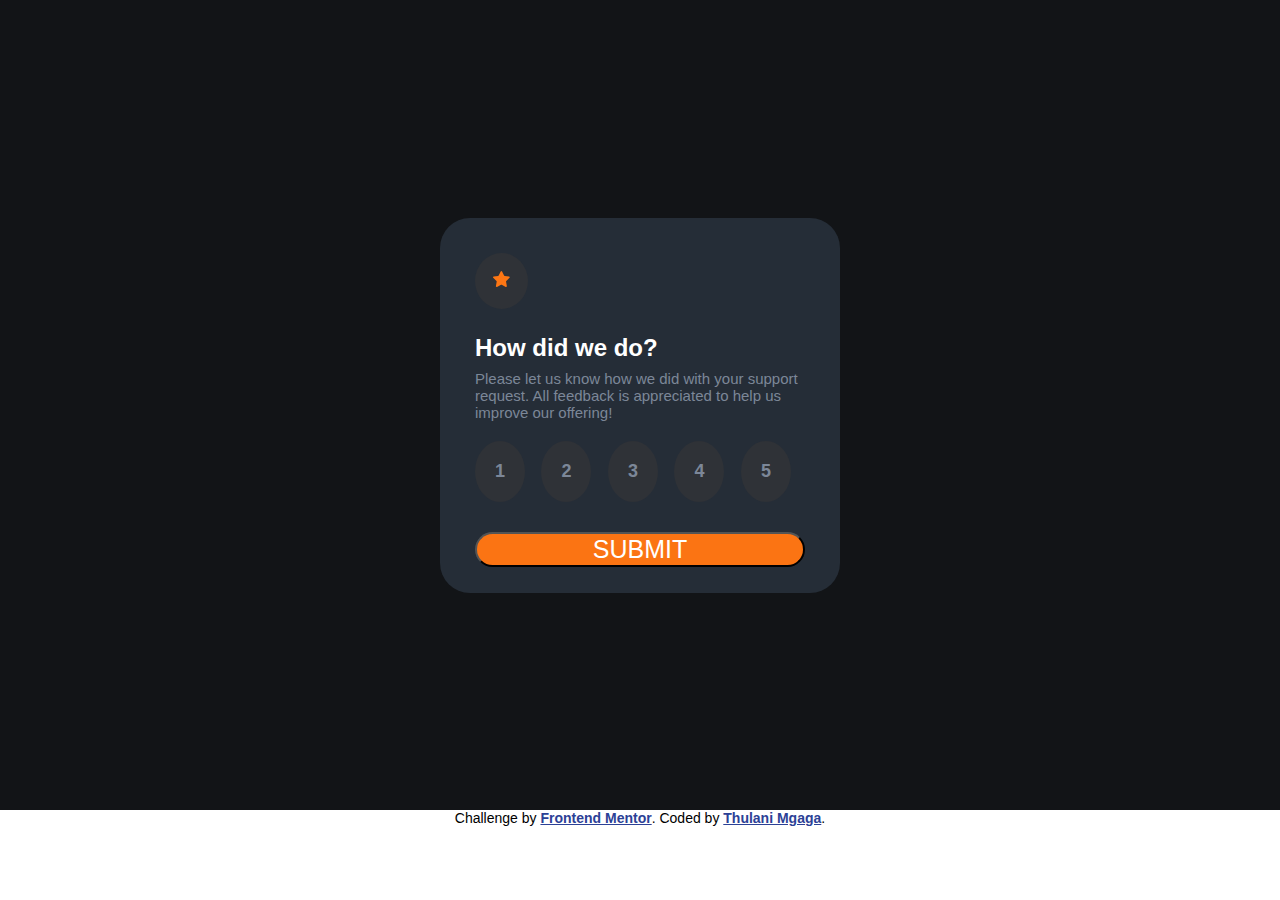
<file: index.html>
<!DOCTYPE html>
<html lang="en">
<head>
  <meta charset="UTF-8">
  <meta name="viewport" content="width=device-width, initial-scale=1.0">

  <link rel="icon" type="image/png" sizes="32x32" href="./images/favicon-32x32.png">
  <link rel="stylesheet" href="/style/index.css">
  
  <title>Frontend Mentor | Interactive rating component</title>
</head>
<body>

  <!-- Rating state start -->

  <div class="container">
    <div class="ratingCard1">
      <div class="starWrapper">
        <img src="/images/icon-star.svg">
      </div>
      <div class="statement">
        <h1>How did we do?</h1>
        <p>
          Please let us know how we did with your support request. All feedback is appreciated 
          to help us improve our offering!
        </p>
      </div>
      <div class="numberRating">
        <input type="button" value="1" onclick="rate(1)" id="1">
        <input type="button" value="2" onclick="rate(2)" id="2">
        <input type="button" value="3" onclick="rate(3)" id="3">
        <input type="button" value="4" onclick="rate(4)" id="4">
        <input type="button" value="5" onclick="rate(5)" id="5">
      </div>
      <div class="submitWrapper">
        <button type="submit" onclick="submitRating()" >submit</button>
      </div>
    </div>
  </div>

  <!-- Rating state end -->

  <div class="attribution">
    Challenge by <a href="https://www.frontendmentor.io?ref=challenge" target="_blank">Frontend Mentor</a>. 
    Coded by <a href="https://github.com/M2BARH" target="_blank">Thulani Mgaga</a>.
  </div>

  <script type="text/javascript" src="/script/index.js"></script>

</body>
</html>
</file>
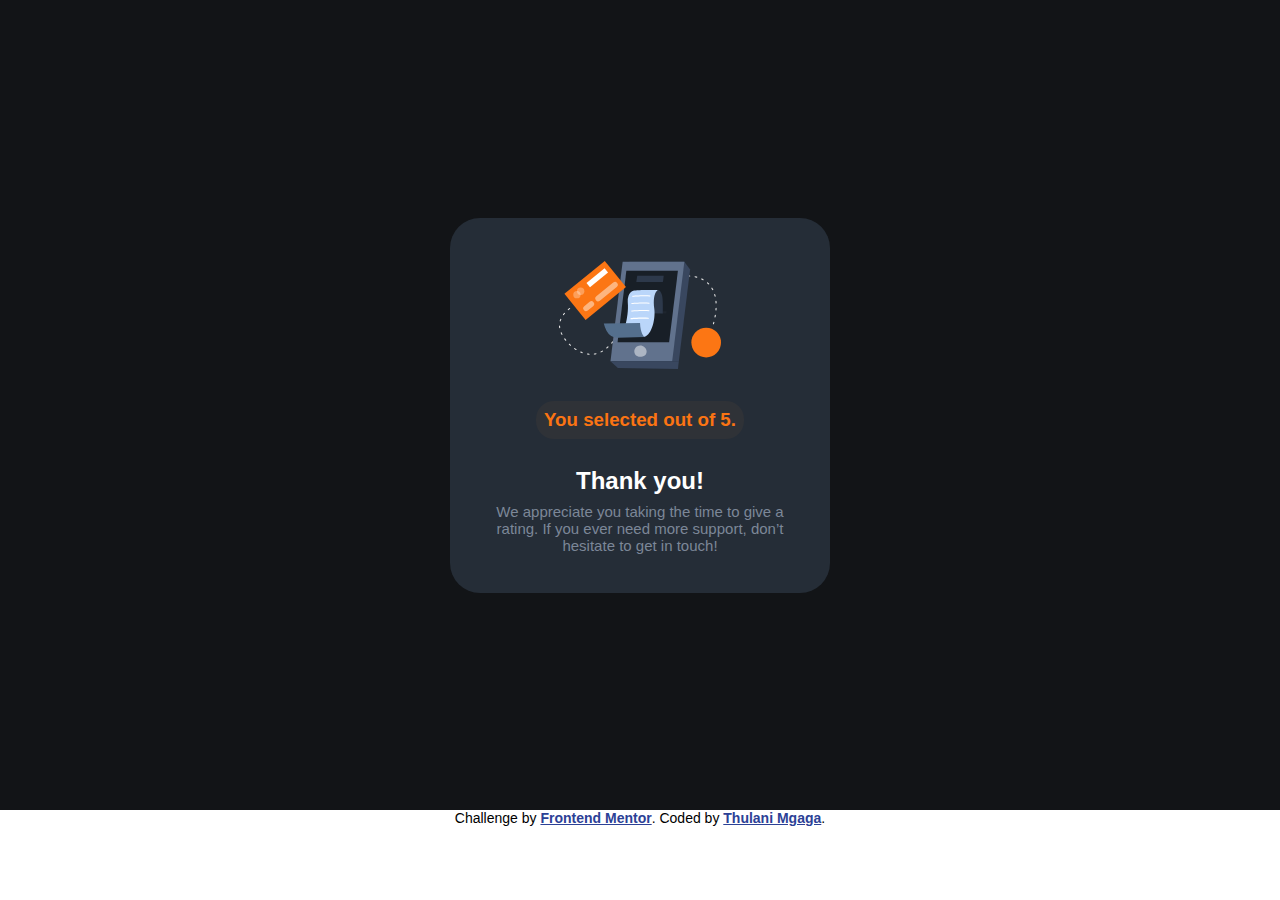
<file: thankYou.html>
<!DOCTYPE html>
<html lang="en">
<head>
	<meta charset="UTF-8">
	<meta http-equiv="X-UA-Compatible" content="IE=edge">
	<meta name="viewport" content="width=device-width, initial-scale=1.0">

  <link rel="icon" type="image/png" sizes="32x32" href="./images/favicon-32x32.png">
  <link rel="stylesheet" href="/style/index.css">
  
  <title>Frontend Mentor | Interactive rating component</title>
</head>
<body>

	<!-- Thank you state start -->

	<div class="container">
		<div class="ratingCard-2">
			<div class="thank-youillustration">
				<center>
					<img src="/images/illustration-thank-you.svg">
				</center>
			</div>
			<div class="score-wrapper">
				<h3>You selected <!-- Add rating here --> <span id="rating"></span> out of 5.</h3>
			</div>
			<div class="appreciation-statement">
				<center>
					<h1>Thank you!</h1>
				</center>
				<p>
					We appreciate you taking the time to give a rating. If you ever need more support, don’t hesitate to get in touch!
				</p>
			</div>
		</div>
	</div>
	
  <!-- Thank you state end -->

  <div class="attribution">
    Challenge by <a href="https://www.frontendmentor.io?ref=challenge" target="_blank">Frontend Mentor</a>. 
    Coded by <a href="https://github.com/M2BARH" target="_blank">Thulani Mgaga</a>.
  </div>

  <script type="text/javascript" src="/script/thankYou.js"></script>
	
</body>
</html>
</file>
<file: style/index.css>
:root {
	--white: hsl(0, 0%, 100%);
	--light-grey: hsl(217, 12%, 63%);
	--medium-grey: hsl(216, 12%, 54%);
	--dark-blue: hsl(213, 19%, 18%);
	--very-dark-blue: hsl(216, 12%, 8%);
	--orange: hsl(25, 97%, 53%);
}
* {
	padding: 0;
	margin: 0;
	box-sizing: border-box;
	font-family: sans-serif;
}
.container {
	width: 100%;
	height: 90vh;
	display: flex;
	align-items: center;
	justify-content: center;
	background: var(--very-dark-blue);
}

	/* 1st page style starts */


.ratingCard1 {
	width: 400px;
	height: 375px;
	background: var(--dark-blue);
	padding: 35px;
	border-radius: 30px;
}
.starWrapper {
	background: hsl(217, 8%, 20%);
	width: fit-content;
	padding: 18px;
	border-radius: 100%;
}
.statement {
	margin-top: 25px;
}
.statement h1 {
	color: var(--white);
	font-size: 24px;
}
.statement p {
	margin-top: 8px;
	color: var(--medium-grey);
	font-size: 15px;
}
.numberRating {
	margin-top: 20px;
}
.numberRating input {
	background: hsl(217, 8%, 20%);
	color: var(--medium-grey);
	width: fit-content;
	padding: 20px;
	border-radius: 100%;
	font-size: 18px;
	font-weight: 600;
	border: none;
	margin-right: 12px;
}
.numberRating input:hover {
	background: var(--orange);
	color: var(--white);
}
.numberRating input:focus {
	background: var(--light-grey);
	color: var(--white);
}
.submitWrapper {
	margin-top: 30px;
}
.submitWrapper button {
	background: var(--orange);
	width: 100%;
	height: 35px;
	border-radius: 45px;
	font-size: 25px;
	font-weight: 500;
	color: var(--white);
	text-transform: uppercase;
}
.submitWrapper button:hover {
	background: var(--white);
	color: var(--orange);
}
@media screen and (max-width: 400px) {
	
.ratingCard1 {
	width: 375px;
	height: 375px;
	background: var(--dark-blue);
	padding: 35px;
	border-radius: 30px;
}
	.statement p {
		font-size: 12px;
	}
	.numberRating input {
		width: fit-content;
		padding: 14px;
		margin-right: 14px;
	}
}

/* 1st page style ends */

/* 2nd page style starts */

.ratingCard-2 {
	width: 380px;
	height: 375px;
	background: var(--dark-blue);
	padding: 35px;
	border-radius: 30px;
}
.thank-youillustration img {
	margin-top: 8px;
}
.score-wrapper {
	margin-top: 18px;
	background: hsl(217, 8%, 20%);
	width: fit-content;
	padding: 8px;
	border-radius: 18px;
	margin: 28px auto;
}
.score-wrapper h3 {
	color: var(--orange);
}
.appreciation-statement h1 {
	color: var(--white);
	font-size: 24px;
}
.appreciation-statement p {
	margin-top: 8px;
	color: var(--medium-grey);
	font-size: 15px;
	text-align: center;
}

/* 2nd page style starts */

.attribution {
	font-size: 14px;
	text-align: center;
}
.attribution a {
	color: hsl(228, 55%, 38%);
	font-weight: 600;
}
</file>
